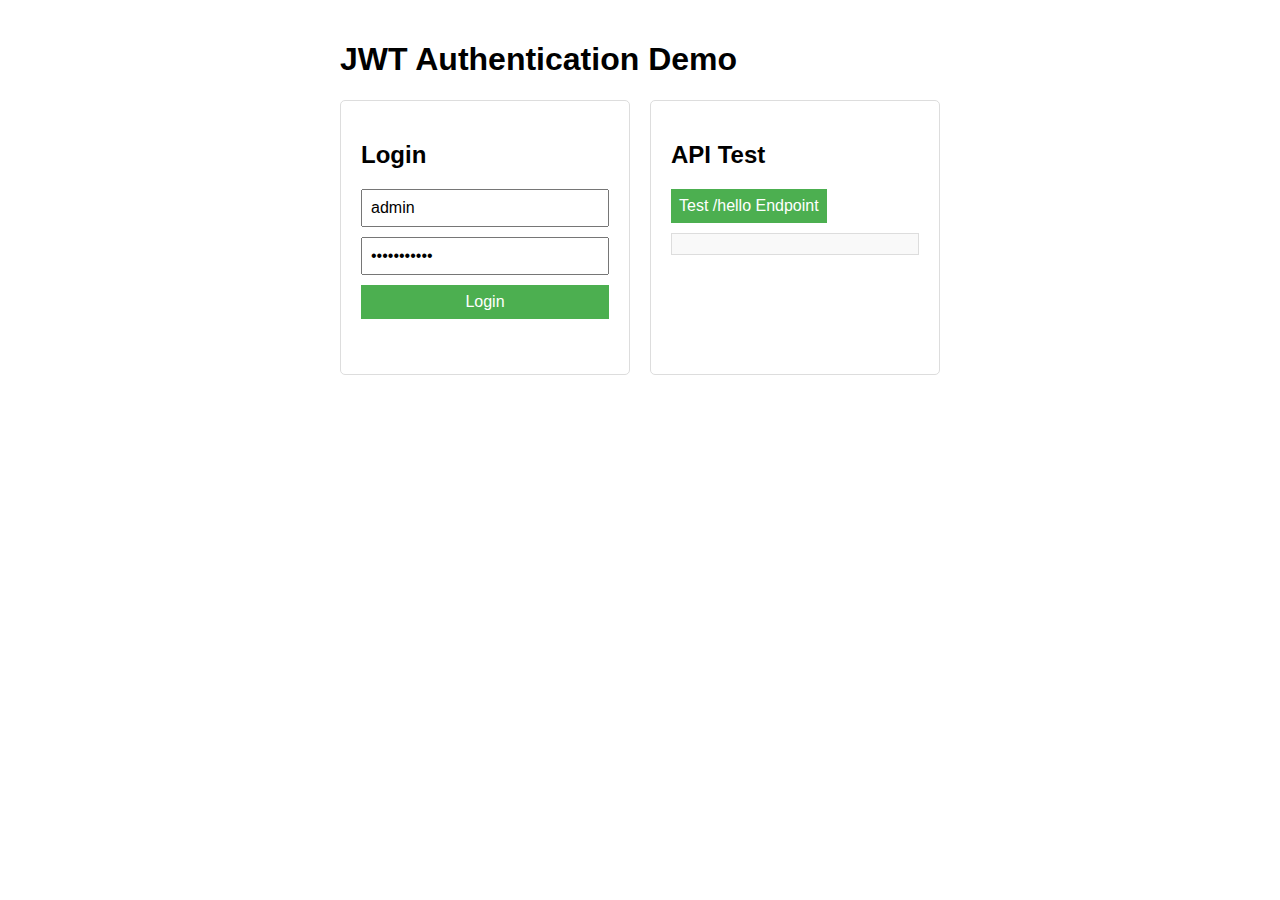
<file: GolangServer/auth.html>
<!DOCTYPE html>
<html>
<head>
    <title>Authentication</title>
    <style>
        body { font-family: Arial, sans-serif; max-width: 600px; margin: 0 auto; padding: 20px; }
        .container { display: flex; gap: 20px; }
        .auth-form, .api-test { flex: 1; border: 1px solid #ddd; padding: 20px; border-radius: 5px; }
        form { display: flex; flex-direction: column; gap: 10px; }
        input, button { padding: 8px; font-size: 16px; }
        button { background-color: #4CAF50; color: white; border: none; cursor: pointer; }
        #message { margin-top: 15px; padding: 10px; border-radius: 5px; }
        .success { background-color: #ddffdd; border: 1px solid #4CAF50; }
        .error { background-color: #ffdddd; border: 1px solid #f44336; }
        #apiResponse { margin-top: 10px; padding: 10px; background-color: #f9f9f9; border: 1px solid #ddd; }
    </style>
</head>
<body>
    <h1>JWT Authentication Demo</h1>
    <div class="container">
        <div class="auth-form">
            <h2>Login</h2>
            <form id="loginForm">
                <input type="text" id="username" placeholder="Username" required value="admin">
                <input type="password" id="password" placeholder="Password" required value="password123">
                <button type="submit">Login</button>
            </form>
            <div id="message"></div>
        </div>

        <div class="api-test">
            <h2>API Test</h2>
            <button onclick="testProtectedEndpoint()">Test /hello Endpoint</button>
            <div id="apiResponse"></div>
        </div>
    </div>

    <script>
        let authToken = '';
        
        document.getElementById('loginForm').addEventListener('submit', async (e) => {
            e.preventDefault();
            
            const username = document.getElementById('username').value;
            const password = document.getElementById('password').value;
            const messageEl = document.getElementById('message');
            
            try {
                const response = await fetch('/api/login', {
                    method: 'POST',
                    headers: {
                        'Content-Type': 'application/json',
                    },
                    body: JSON.stringify({ username, password })
                });
                
                if (!response.ok) {
                    const error = await response.text();
                    throw new Error(error);
                }
                
                const data = await response.json();
                authToken = data.token;
                
                messageEl.textContent = 'Login successful! Token stored.';
                messageEl.className = 'success';
                
            } catch (err) {
                messageEl.textContent = 'Login failed: ' + err.message;
                messageEl.className = 'error';
                authToken = '';
            }
        });

        async function testProtectedEndpoint() {
            const responseEl = document.getElementById('apiResponse');
            
            if (!authToken) {
                responseEl.textContent = 'Please login first';
                responseEl.style.backgroundColor = '#ffdddd';
                return;
            }

            try {
                const response = await fetch('/hello', {
                    headers: {
                        'Authorization': 'Bearer ' + authToken
                    }
                });
                
                if (!response.ok) {
                    throw new Error(await response.text());
                }
                
                const data = await response.text();
                responseEl.textContent = 'API Response: ' + data;
                responseEl.style.backgroundColor = '#ddffdd';
                
            } catch (err) {
                responseEl.textContent = 'API Error: ' + err.message;
                responseEl.style.backgroundColor = '#ffdddd';
            }
        }
    </script>
</body>
</html>
</file>
